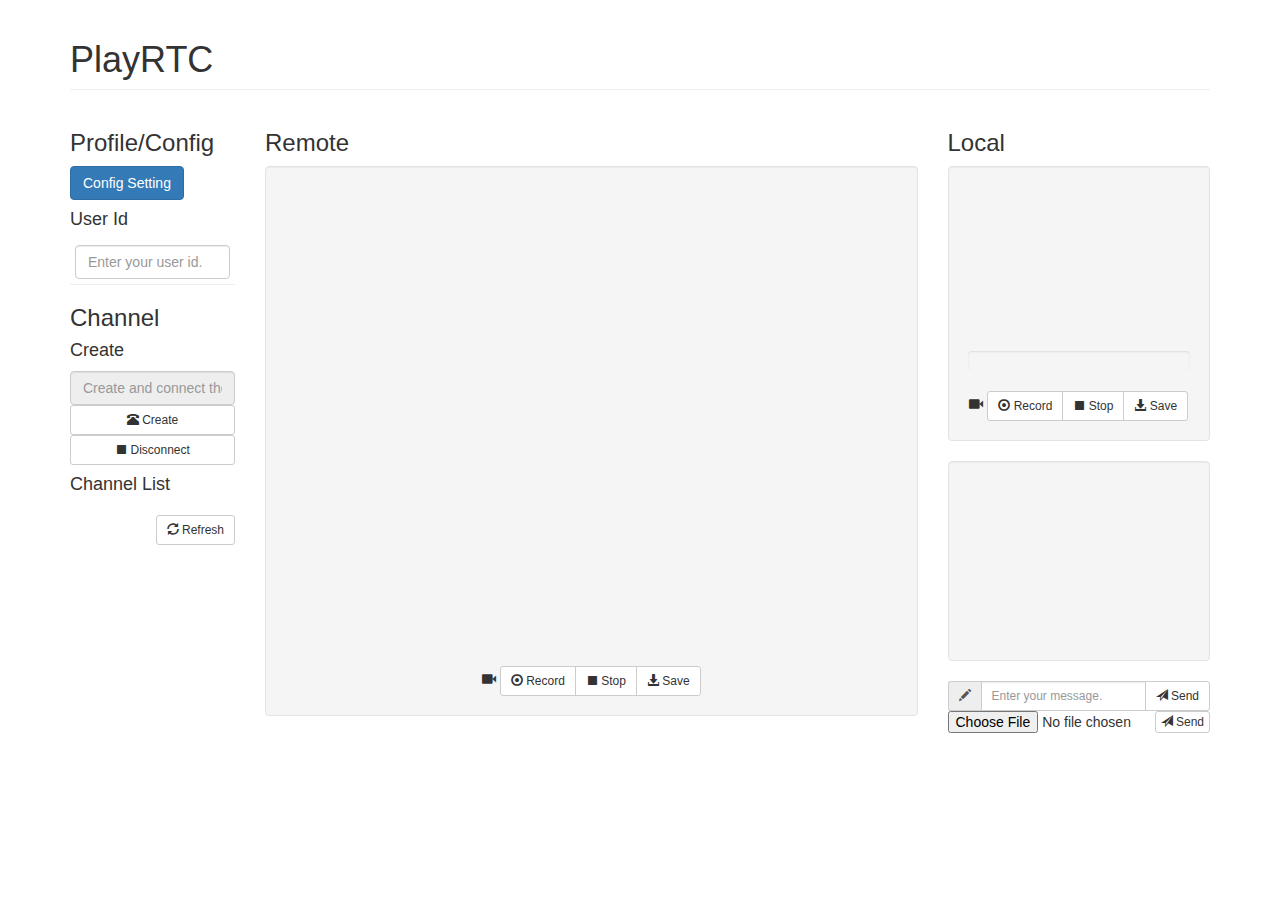
<file: Ear2/WebContent/test.html>
<!DOCTYPE html>
<html lang="en">

<head>
  <title>PlayRTC</title>
  <meta charset="utf-8">
  <link href="//maxcdn.bootstrapcdn.com/bootstrap/3.3.5/css/bootstrap.min.css" rel="stylesheet">
  <style>
    .local-video {
      width: 165px;
      height: 165px;
    }

    .remote-video {
      width: 320px;
      height: 240px;
    }

    @media (min-width: 992px) {
      .remote-video {
        width: 640px;
        height: 480px;
      }
    }

    .chat-timeline {
      height: 200px;
      font-size: 9px;
      overflow: auto;
    }

    .chat-timeline .local {
      color: blue;
    }

    .chat-timeline .remote {
      color: red;
    }

    @media (min-width: 992px) {
      .channel-list {
        font-size: 0.8em;
      }
    }

    .form-group{
      border-bottom: 1px solid #eee;
      padding: 5px;
      width: 100%;
    }
    
    /* The switch - the box around the slider */
	.switch {
	  position: relative;
	  display: inline-block;
	  width: 60px;
	  height: 34px;
	}
	
	/* Hide default HTML checkbox */
	.switch input {display:none;}
	
	/* The slider */
	.slider {
	  position: absolute;
	  cursor: pointer;
	  top: 0;
	  left: 0;
	  right: 0;
	  bottom: 0;
	  background-color: #ccc;
	  -webkit-transition: .4s;
	  transition: .4s;
	}
	
	.slider:before {
	  position: absolute;
	  content: "";
	  height: 26px;
	  width: 26px;
	  left: 4px;
	  bottom: 4px;
	  background-color: white;
	  -webkit-transition: .4s;
	  transition: .4s;
	}
	
	input:checked + .slider {
	  background-color: #2196F3;
	}
	
	input:focus + .slider {
	  box-shadow: 0 0 1px #2196F3;
	}
	
	input:checked + .slider:before {
	  -webkit-transform: translateX(26px);
	  -ms-transform: translateX(26px);
	  transform: translateX(26px);
	}
	
	/* Rounded sliders */
	.slider.round {
	  border-radius: 34px;
	}
	
	.slider.round:before {
	  border-radius: 50%;
	}
  </style>
</head>

<body>
  <div class="container">
    <div class="row">

      <div class="col-md-12">
        <h1 class="page-header">PlayRTC</h1>
      </div>

      <div class="col-md-6 col-md-offset-3 hide">
        <div class="alert alert-info alert-dismissible" role="alert">
          <button type="button" class="close" data-dismiss="alert" aria-label="Close">
            <span aria-hidden="true">&times;</span>
          </button>
          ...
        </div>
      </div>
    </div>

    <div class="row">
      <div class="col-md-2">

        <h2 class="h3">Profile/Config</h2>
        <button type="button" class="btn btn-primary" data-toggle="modal" data-target="#myModal">
          Config Setting
        </button>
        <h3 class="h4">User Id</h3>
        <form>
          <div class="form-group">
            <label class="sr-only" for="userId">User Id</label>
            <input class="form-control" type="text" id="userId" placeholder="Enter your user id." value="">
          </div>
        </form>

        <h2 class="h3">Channel</h2>
        <h3 class="h4">Create</h3>
        <form>
          <div class="from-gruop">
            <input class="form-control" type="text" id="createChannelId" placeholder="Create and connect the channel." value="" readonly="">
            <label class="sr-only" for="createChannelId">Channel Id</label>
          </div>
          <button class="btn btn-default btn-sm btn-block" id="createChannel">
            <span class="glyphicon glyphicon-phone-alt" aria-hidden="true"></span> Create
          </button>
        </form>
        <button class="btn btn-default btn-sm btn-block" id="disconnectChannel">
          <span class="glyphicon glyphicon-stop" aria-hidden="true"></span> Disconnect
        </button>

        <h3 class="h4">Channel List</h3>
        <div class="list-group channel-list" id="channelList"></div>

        <button class="btn btn-default btn-sm pull-right" id="refreshChannel">
          <span class="glyphicon glyphicon-refresh" aria-hidden="true"></span> Refresh
        </button>
      </div>

      <div class="col-md-7">
        <h2 class="h3">Remote</h2>
        <div class="well">
          <video class="remote-video center-block" id="remoteVideo"></video>

          <div class="text-center hide">
            <button class="btn btn-default btn-sm" id="saveFileFromRemote">
              <span class="glyphicon glyphicon-download-alt" aria-hidden="true"></span> Save
            </button>
          </div>

          <div class="text-center">
            <span class="glyphicon glyphicon-facetime-video" aria-hidden="true"></span>
            <div class="btn-group" role="group" aria-label="...">
              <button class="btn btn-default btn-sm" id="startRemoteVideoRecord">
                <span class="glyphicon glyphicon-record" aria-hidden="true"></span> Record
              </button>
              <button class="btn btn-default btn-sm" id="stopRemoteVideoRecord">
                <span class="glyphicon glyphicon-stop" aria-hidden="true"></span> Stop
              </button>
              <button class="btn btn-default btn-sm" id="saveRemoteVideoRecord">
                <span class="glyphicon glyphicon-download-alt" aria-hidden="true"></span> Save
              </button>
            </div>
          </div>
        </div>

      </div>
      <div class="col-md-3">
        <h2 class="h3">Local</h2>
        <div class="well">
          <video class="local-video center-block" id="localVideo" muted></video>

          <div class="progress" id="sendFileToRemoteBarWrapper">
            <div class="progress-bar" id="sendFileToRemoteBar" role="progressbar" aria-valuenow="0" aria-valuemin="0" aria-valuemax="100" style="width:0px;"></div>
          </div>

          <div class="text-center">
            <span class="glyphicon glyphicon-facetime-video" aria-hidden="true"></span>
            <div class="btn-group" role="group" aria-label="...">
              <button class="btn btn-default btn-sm" id="startLocalVideoRecord">
                <span class="glyphicon glyphicon-record" aria-hidden="true"></span> Record
              </button>
              <button class="btn btn-default btn-sm" id="stopLocalVideoRecord">
                <span class="glyphicon glyphicon-stop" aria-hidden="true"></span> Stop
              </button>
              <button class="btn btn-default btn-sm" id="saveLocalVideoRecord">
                <span class="glyphicon glyphicon-download-alt" aria-hidden="true"></span> Save
              </button>
            </div>
          </div>

        </div>

        <div class="well chat-timeline" id="timeline" style="overflow: auto;">
        </div>

        <form>
          <label class="sr-only" for="sendMessage">Transfer Message</label>
          <div class="input-group input-group-sm">
            <div class="input-group-addon">
              <span class="glyphicon glyphicon-pencil" aria-hidden="true"></span>
            </div>
            <input type="text" class="form-control" id="sendMessage" placeholder="Enter your message.">
            <span class="input-group-btn">
              <button class="btn btn-default" id="sendText">
                <span class="glyphicon glyphicon-send" aria-hidden="true"></span> Send
              </button>
            </span>
          </div>
        </form>

        <form class="form-inline">
          <div class="row">
            <div class="col-md-8">
              <label class="sr-only" for="selectFile">Choose File</label>
              <input type="file" id="selectFile">
            </div>
            <div class="col-md-4">
              <button class="btn btn-default btn-xs pull-right" id="sendFile">
                <span class="glyphicon glyphicon-send" aria-hidden="true"></span> Send
              </button>
            </div>
          </div>
        </form>

      </div>
    </div>
  </div>

  <!-- Modal -->
  <div class="modal fade" id="myModal" tabindex="-1" role="dialog" aria-labelledby="myModalLabel">
    <div class="modal-dialog" role="document">
      <div class="modal-content">
        <div class="modal-header">
          <button type="button" class="close" data-dismiss="modal" aria-label="Close"><span aria-hidden="true">&times;</span></button>
          <h4 class="modal-title" id="myModalLabel">Config</h4>
        </div>
        <div class="modal-body">
          <form class="form-inline">
            <div class="form-group">
              <label for="turnIp">Project Key</label><br/>
                <input type="text" class="form-control" value="60ba608a-e228-4530-8711-fa38004719c1" id="projectKey">
            </div>
            <div class="form-group">
              <label for="turnIp">TURN</label><br/>
              <div class="radio">
                <label>
                  <input type="radio" name="optionsRadios" value="nagTurn" checked> 일반
                </label>
              </div>
              <div class="radio">
                <label>
                  <input type="radio" name="optionsRadios" value="userTurn"> 사용자 설정
                </label>
              </div>
            </div>
            <div class="form-group" style="display: none;" id="userTurnSetting">
              <input type="text" class="form-control" id="turnIp" placeholder="127.0.0.1:8888">
              <input type="text" class="form-control" id="turnUsername" placeholder="아이디를 입력하세요">
              <input type="text" class="form-control" id="turnPwd" placeholder="비밀번호를 입력하세요">
            </div>
            <div class="form-group">
              <label for="turnIp">Resolution</label><br/>
              Min <input type="text" class="form-control" value="640" id="minWidth"> X <input type="text" class="form-control" value="480" id="minHeight">
              <br/>
              Max<input type="text" class="form-control" value="640" id="maxWidth"> X <input type="text" class="form-control" value="480" id="maxHeight">
            </div>
            <div class="form-group">
              <label for="turnIp">Bitrate</label><br/>
              Min <input type="text" class="form-control" value="20" id="minBitrate">
              <br/>
              Max<input type="text" class="form-control" value="30" id="maxBitrate">
            </div>
            <div class="form-group">
              <label for="turnIp">Bandwidth</label><br/>
              Video <input type="text" class="form-control" value="1500" id="videoBandwidth"> Data <input type="text" class="form-control" value="1638400" id="dataBandwidth">
            </div>
            <div class="form-group">
              <label for="turnIp">TurnOnly Use</label>&nbsp;&nbsp;&nbsp;&nbsp;&nbsp;&nbsp;<label for="turnIp">Ring Use</label><br/>
				<label class="switch">
				<input type="checkbox" name="ckbTurn" id="ckbTurn">
					<div class="slider round"></div>
				</label>
				&nbsp;&nbsp;&nbsp;&nbsp;&nbsp;&nbsp;&nbsp;&nbsp;&nbsp;&nbsp;&nbsp;&nbsp;
				<label class="switch">
				<input type="checkbox" name="ckbRing" id="ckbRing">
					<div class="slider round"></div>
				</label>
            </div>
          </form>
        </div>
        <div class="modal-footer">
          <button type="button" class="btn btn-default" data-dismiss="modal">Close</button>
          <button type="button" class="btn btn-primary" id="configSave">Save changes</button>
        </div>
      </div>
    </div>
  </div>



  <script src="//code.jquery.com/jquery-2.1.3.min.js"></script>
  <script src="//maxcdn.bootstrapcdn.com/bootstrap/3.3.5/js/bootstrap.min.js"></script>

  <script>
    var g_projectKey = "60ba608a-e228-4530-8711-fa38004719c1";
    var g_iceServers = null;
    var g_video_constrains = {
      minWidth: 640,
      minHeight: 480,
      maxWidth: 640,
      maxHeight: 480
    };
    var g_video_bandwidth = 2500;
    var g_data_bandwidth = 1638400;
    var g_ckbTurn = false;
    var g_ckbRing = false;
    
    $(':radio[name="optionsRadios"]').change(function(){
      if(this.value === "nagTurn"){
        $("#userTurnSetting").hide();
      } else{
        $("#userTurnSetting").show();
      }
    });

    $("#configSave").click(function(){
        var iceServers_value = $(':radio[name="optionsRadios"]:checked').val();

        if(iceServers_value === "nagTurn"){
          g_iceServers = null;
        } else{
          var ip = $("#turnIp").val();
          var username = $("#turnUsername").val();
          var pwd = $("#turnPwd").val();

          if(!ip || !username || !pwd){
            alert("must set turn!!");
            return;
          }

          g_iceServers = [{
            url: "turn:" + ip,
            credential: pwd,
            username: username
          }];
        }
        
        g_projectKey = $("#projectKey").val();

        g_video_constrains.minWidth = parseInt($("#minWidth").val());
        g_video_constrains.minHeight = parseInt($("#minHeight").val());
        g_video_constrains.maxWidth = parseInt($("#maxWidth").val());
        g_video_constrains.maxHeight = parseInt($("#maxHeight").val());

        g_video_bandwidth = parseInt($("#videoBandwidth").val());
        g_data_bandwidth = parseInt($("#dataBandwidth").val());
        g_ckbTurn = $("#ckbTurn").is(":checked");
        g_ckbRing = $("#ckbRing").is(":checked");
        
        channelListApp = new PlayRTC({
            projectKey: g_projectKey,
            video: false,
            audio: false
          });
        $('#channelList').empty();
        getChannelList();

        alert("save completed!!");
    });
    
  </script>

  <script src="//www.playrtc.com/sdk/js/playrtc.js"></script>
  <script>
    'use strict';

    var createChannelButton = document.querySelector('#createChannel');
    var createChannelIdInput = document.querySelector('#createChannelId');
    var refreshChannelButton = document.querySelector('#refreshChannel');
    var channelList = document.querySelector('#channelList');
    var getChannelList;
    var disconnectChannelButton = document.querySelector('#disconnectChannel');
    var startRemoteVideoRecordButton = document.querySelector('#startRemoteVideoRecord');
    var stopRemoteVideoRecordButton = document.querySelector('#stopRemoteVideoRecord');
    var saveRemoteVideoRecordButton = document.querySelector('#saveRemoteVideoRecord');
    var startLocalVideoRecordButton = document.querySelector('#startLocalVideoRecord');
    var stopLocalVideoRecordButton = document.querySelector('#stopLocalVideoRecord');
    var saveLocalVideoRecordButton = document.querySelector('#saveLocalVideoRecord');
    var chattingTimeline = document.querySelector('#timeline');
    var sendMessageInput = document.querySelector('#sendMessage');
    var selectFileInput = document.querySelector('#selectFile');
    var sendTextButton = document.querySelector('#sendText');
    var sendFileButton = document.querySelector('#sendFile');
    var sendFileToRemoteBar = document.querySelector('#sendFileToRemoteBar');
    var sendFileToRemoteBarWrapper = document.querySelector('#sendFileToRemoteBarWrapper');
    var remoteVideo = document.querySelector('#remoteVideo');
    var localVideo = document.querySelector('#localVideo');
    var recordedRemoteVideoBlob;
    var recordedRemoteVoiceBlob;
    var recordedLocalVideoBlob;
    var recordedLocalVoiceBlob;
    var userIdInput = document.querySelector('#userId');
    var userId;
    var app;

    var channelListApp = new PlayRTC({
      projectKey: g_projectKey,
      video: false,
      audio: false
    });


    function getChannelList() {
      channelListApp.getChannelList(function (result) {
        var channels = result.channels;
        var channelsLength = channels.length;

        while (channelList.hasChildNodes()) {
          channelList.removeChild(channelList.firstChild);
        }

        for (var i = 0; i < channelsLength; i++) {
          var channelListAnchor = document.createElement('a');
          var linkIcon = document.createElement('span');

          channelListAnchor.classList.add('list-group-item');
          channelListAnchor.setAttribute('data-channelid', channels[i].channelId);
          channelListAnchor.textContent = channels[i].channelId;

          linkIcon.classList.add('glyphicon', 'glyphicon-menu-right', 'pull-right');
          linkIcon.setAttribute('aria-hidden', 'true');

          channelListAnchor.appendChild(linkIcon);

          channelList.appendChild(channelListAnchor);
        }
      }, function (arg1, arg2){
    	  alert(arg2.error.message);
      });
    }

    getChannelList();


    function rtcStart(){
      app = new PlayRTC({
        projectKey: g_projectKey,
        localMediaTarget: 'localVideo',
        remoteMediaTarget: 'remoteVideo',
        iceServers: g_iceServers,
        video: g_video_constrains,
        bandwidth: {
          video: g_video_bandwidth,
          data: g_data_bandwidth
        },
        onlyTurn: g_ckbTurn,
        ring: g_ckbRing
      });

      app.on('connectChannel', function (channelId) {
        createChannelIdInput.value = channelId;
        getChannelList();
      });

      app.on('disconnectChannel', function (channelId) {
        createChannelIdInput.value = '';

        while (chattingTimeline.hasChildNodes()) {
          chattingTimeline.removeChild(chattingTimeline.firstChild);
        }

        getChannelList();
      });

      app.on('otherDisconnectChannel', function (channelId) {
        remoteVideo.src = '';

        while (chattingTimeline.hasChildNodes()) {
          chattingTimeline.removeChild(chattingTimeline.firstChild);
        }

        getChannelList();
      });
      
      app.on('ring', function(pid, uid){
  		if(window.confirm("수락?")){
  			app.accept(pid);
  		}
  		else{
  			app.reject(pid);
  		}
  	});

      app.on('addDataStream', function (pid, uid, dataChannel) {
        dataChannel.on('message', function (message) {
          var chatParagraph;

          if (message.type === 'text') {
            chatParagraph = document.createElement('p');
            chatParagraph.classList.add('local');
            chatParagraph.textContent = message.data;

            chattingTimeline.appendChild(chatParagraph);
          } else if (message.type === 'binary') {
            PlayRTC.utils.fileDownload(message.blob, message.fileName);
            sendFileToRemoteBar.style.width = '0px';
          }
        });

        dataChannel.on('progress', function (message) {
          var width = sendFileToRemoteBarWrapper.clientWidth;
          var progressbar = (width / message.fragCount) * (message.fragIndex + 1);

          if (message.totalSize === message.fragSize) {
            return;
          }

          sendFileToRemoteBar.style.width = progressbar + 'px';
        });

        dataChannel.on('error', function (event) {
          alert('ERROR. See the log.');
        });
      });
    }

    refreshChannelButton.addEventListener('click', function (event) {
      event.preventDefault();
      getChannelList();
    }, false);

    channelList.addEventListener('click', function (event) {
      rtcStart();
      var channelId = event.target.dataset.channelid;

      userId = userIdInput.value;

      app.connectChannel(channelId, {
    	  peer: {
          uid: userId
    	  }
      });

    }, false);

    createChannelButton.addEventListener('click', function (event) {
      rtcStart();
      event.preventDefault();

      userId = userIdInput.value;

      app.createChannel({
        peer: {
          uid: userId
        }
      })

    }, false);

    disconnectChannelButton.addEventListener('click', function (event) {
      if(!app){
        return;
      }
      event.preventDefault();
      app.disconnectChannel();
    }, false);

    startRemoteVideoRecordButton.addEventListener('click', function (event) {
      if(!app){
        return;
      }
      var peers = app.getAllPeer();
      var hasPeers = peers.length > 0;
      var firstPeerMedia = peers[0].getMedia();

      event.preventDefault();

      if (hasPeers) {
        firstPeerMedia.record();
      }
    }, false);

    stopRemoteVideoRecordButton.addEventListener('click', function (event) {
      if(!app){
        return;
      }
      var peers = app.getAllPeer();
      var hasPeers = peers.length > 0;
      var firstPeerMedia = peers[0].getMedia();

      event.preventDefault();

      if (hasPeers) {
        firstPeerMedia.recordStop(function (blob) {
          recordedRemoteVideoBlob = blob;
        });
      }
    }, false);

    saveRemoteVideoRecordButton.addEventListener('click', function (event) {
      if(!app){
        return;
      }
      event.preventDefault();
      if (recordedRemoteVideoBlob) {
        PlayRTC.utils.fileDownload(recordedRemoteVideoBlob, 'remote-video.webm');
      }
    }, false);

    startLocalVideoRecordButton.addEventListener('click', function (event) {
      if(!app){
        return;
      }
      var media = app.getMedia();

      event.preventDefault();

      if (media) {
        media.record();
      }
    }, false);

    stopLocalVideoRecordButton.addEventListener('click', function (event) {
      if(!app){
        return;
      }
      var media = app.getMedia();

      event.preventDefault();
      if (media) {
        media.recordStop(function (blob) {
          recordedLocalVideoBlob = blob;
        });
      }
    }, false);

    saveLocalVideoRecordButton.addEventListener('click', function (event) {
      if(!app){
        return;
      }
      event.preventDefault();
      if (recordedLocalVideoBlob) {
        PlayRTC.utils.fileDownload(recordedLocalVideoBlob, 'local-video.webm');
      }
    }, false);

    sendTextButton.addEventListener('click', function (event) {
      if(!app){
        return;
      }
      var chatParagraph;
      var message = sendMessageInput.value;

      event.preventDefault();

      if (message) {
        app.sendText(message);

        chatParagraph = document.createElement('p');
        chatParagraph.classList.add('remote');
        chatParagraph.textContent = message;

        chattingTimeline.appendChild(chatParagraph);
      }
      sendMessageInput.value = '';
    }, false);

    sendFileButton.addEventListener('click', function (event) {
      if(!app){
        return;
      }
      var myFile = selectFileInput.files[0];

      event.preventDefault();

      if (!myFile) {
        return false;
      }
      app.sendFile(myFile);
      selectFileInput.value = '';
    }, false);
  </script>
</body>

</html>
</file>
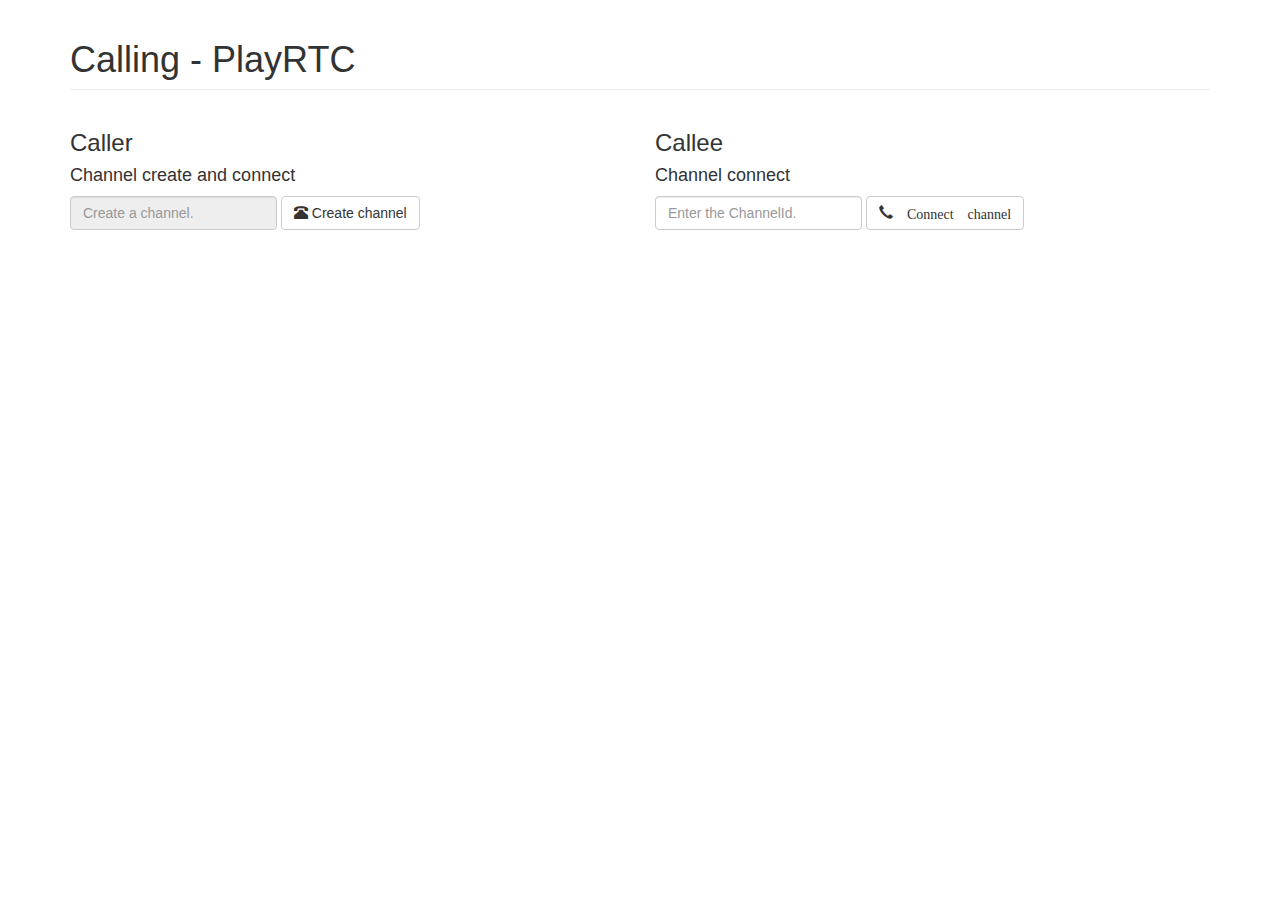
<file: VideoCall/WebContent/calling.html>
<!DOCTYPE html>
<html lang="en">

<head>
  <title>Calling - PlayRTC</title>
  <meta charset="utf-8">
  <link href="//maxcdn.bootstrapcdn.com/bootstrap/3.3.5/css/bootstrap.min.css" rel="stylesheet">
  <style>
    .local-video {
      width: 80px;
      height: 60px;
      z-index: 10;
      position: relative;
      top: -100px;
      right: 30px;
    }

    .remote-video {
      margin-top: 20px;
      margin-bottom: 20px;
      width: 320px;
      height: 240px;
    }
  </style>
</head>

<body>
  <div class="container">
    <div class="row">

      <div class="col-md-12">
        <h1 class="page-header">Calling - PlayRTC</h1>
      </div>

      <div class="col-md-6">
        <h2 class="h3">Caller</h2>
        <h3 class="h4">Channel create and connect</h3>
        <form class="form-inline">
          <div class="form-group">
            <label class="sr-only" for="createChannelId">Channel Id</label>
            <input class="form-control" type="text" id="createChannelId" placeholder="Create a channel." value="" readonly>
          </div>
          <button class="btn btn-default" id="createChannel">
            <span class="glyphicon glyphicon-phone-alt" aria-hidden="true"></span> Create channel
          </button>
        </form>

        <video class="remote-video center-block" id="callerRemoteVideo"></video>
        <video class="local-video pull-right" id="callerLocalVideo"></video>

      </div>

      <div class="col-md-6">
        <h2 class="h3">Callee</h2>

        <h3 class="h4">Channel connect</h3>
        <form class="form-inline">
          <div class="form-group">
            <label class="sr-only" for="connectChannelId">Channel Id</label>
            <input class="form-control" type="text" id="connectChannelId" placeholder="Enter the ChannelId." value="">
          </div>
          <button class="btn btn-default" id="connectChannel">
            <span class="glyphicon glyphicon-earphone" aria-hidden="true"> Connect channel
          </button>
        </form>

        <video class="remote-video center-block" id="calleeRemoteVideo"></video>
        <video class="local-video pull-right" id="calleeLocalVideo"></video>

      </div>

    </div>
  </div>

  <!--<script src="//code.jquery.com/jquery-2.1.3.min.js"></script>-->
  <!--<script src="//maxcdn.bootstrapcdn.com/bootstrap/3.3.5/js/bootstrap.min.js"></script>-->

  <script src="//www.playrtc.com/sdk/js/playrtc.js"></script>
  <script>
    'use strict';

    var createChannelButton = document.querySelector('#createChannel');
    var createChannelIdInput = document.querySelector('#createChannelId');
    var appCaller;

    appCaller = new PlayRTC({
      projectKey: '60ba608a-e228-4530-8711-fa38004719c1',
      localMediaTarget: 'callerLocalVideo',
      remoteMediaTarget: 'callerRemoteVideo',
      ring: true
    });

    appCaller.on('connectChannel', function(channelId) {
      createChannelIdInput.value = channelId;
    });

    appCaller.on('ring', function(pid, uid) {
      if (window.confirm('Would you like to get a call?')) {
        appCaller.accept(pid);
      } else {
        appCaller.reject(pid);
      }
    });

    appCaller.on('accept', function() {
      alert('Peer get your connect.');
    });

    appCaller.on('reject', function() {
      alert('Peer turn down your connect.');
    });

    createChannelButton.addEventListener('click', function(event) {
      event.preventDefault();
      appCaller.createChannel();
    }, false);
  </script>
  <script>
    'use strict';

    var connectChannelIdInput = document.querySelector('#connectChannelId');
    var connectChannelButton = document.querySelector('#connectChannel');
    var appCallee;

    appCallee = new PlayRTC({
      projectKey: '60ba608a-e228-4530-8711-fa38004719c1',
      localMediaTarget: 'calleeLocalVideo',
      remoteMediaTarget: 'calleeRemoteVideo',
      ring: true
    });

    appCallee.on('ring', function(pid, uid) {
      if (window.confirm('Would you like to get a call?')) {
        appCallee.accept(pid);
      } else {
        appCallee.reject(pid);
      }
    });

    connectChannelButton.addEventListener('click', function(event) {
      var channelId = connectChannelIdInput.value;

      event.preventDefault();
      if (!channelId) {
        return;
      }
      appCallee.connectChannel(channelId);
    }, false);
  </script>
</body>

</html>
</file>
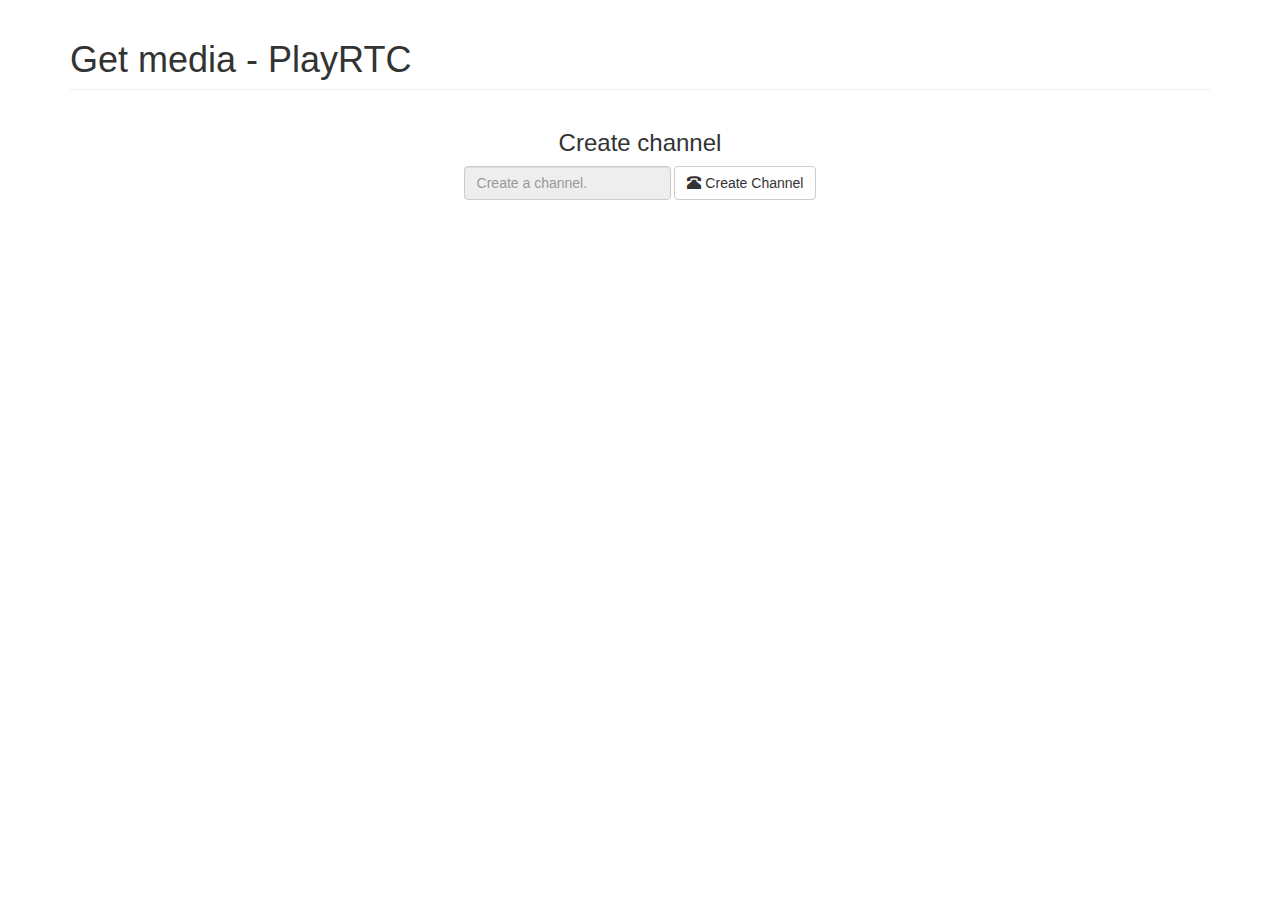
<file: VideoCall/WebContent/get-media.html>
<!DOCTYPE html>
<html lang="en">

<head>
  <title>Get media - PlayRTC</title>
  <meta charset="utf-8">
  <link href="//maxcdn.bootstrapcdn.com/bootstrap/3.3.5/css/bootstrap.min.css" rel="stylesheet">
  <style>
    .local-video {
      margin-top: 20px;
      margin-bottom: 20px;
      width: 320px;
      height: 240px;
    }
  </style>
</head>

<body>
  <div class="container">
    <div class="row">

      <div class="col-md-12">
        <h1 class="page-header">Get media - PlayRTC</h1>
      </div>

      <div class="col-md-12 text-center">
        <h2 class="h3">Create channel</h2>
        <form class="form-inline">
          <div class="form-group">
            <label class="sr-only" for="createChannelId">Channel Id</label>
            <input class="form-control" type="text" id="createChannelId" placeholder="Create a channel." value="" readonly>
          </div>
          <button class="btn btn-default" id="createChannel">
            <span class="glyphicon glyphicon-phone-alt" aria-hidden="true"></span> Create Channel
          </button>
        </form>
      </div>

      <div class="col-md-12">
        <video class="local-video center-block" id="localVideo"></video>
      </div>

    </div>
  </div>

  <!--<script src="//code.jquery.com/jquery-2.1.3.min.js"></script>-->
  <!--<script src="//maxcdn.bootstrapcdn.com/bootstrap/3.3.5/js/bootstrap.min.js"></script>-->

  <script src="//www.playrtc.com/sdk/js/playrtc.js"></script>
  <script>
    'use strict';

    var createChannelButton = document.querySelector('#createChannel');
    var createChannelIdInput = document.querySelector('#createChannelId');
    var app;

    app = new PlayRTC({
      projectKey: '60ba608a-e228-4530-8711-fa38004719c1',
      localMediaTarget: 'localVideo'
    });

    app.on('connectChannel', function(channelId) {
      createChannelIdInput.value = channelId;
    });

    createChannelButton.addEventListener('click', function(event) {
      event.preventDefault();
      app.createChannel();
    }, false);
  </script>
</body>

</html>
</file>
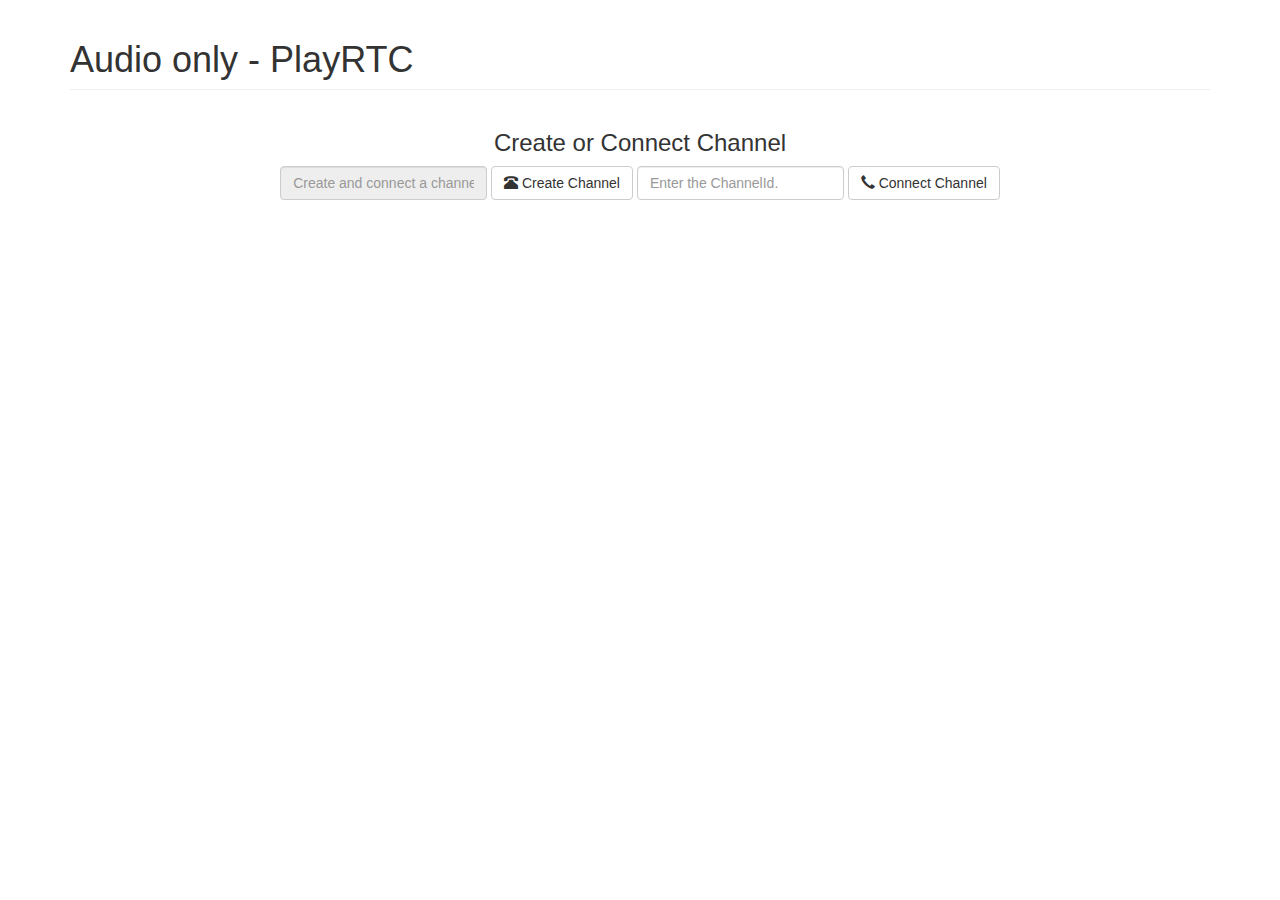
<file: VideoCall/WebContent/mediastream-audio.html>
<!DOCTYPE html>
<html lang="en">

<head>
  <title>Media Stream Audio - PlayRTC</title>
  <meta charset="utf-8">
  <link href="//maxcdn.bootstrapcdn.com/bootstrap/3.3.5/css/bootstrap.min.css" rel="stylesheet">
  <style>
  </style>
</head>

<body>
  <div class="container">
    <div class="row">

      <div class="col-md-12">
        <h1 class="page-header">Audio only - PlayRTC</h1>
      </div>

      <div class="col-md-12 text-center">
        <h2 class="h3">Create or Connect Channel</h2>
        <form class="form-inline">
          <div class="form-group">
            <label class="sr-only" for="createChannelId">Channel Id</label>
            <input class="form-control" type="text" id="createChannelId" placeholder="Create and connect a channel." value="" readonly>
            <button class="btn btn-default" id="createChannel">
              <span class="glyphicon glyphicon-phone-alt" aria-hidden="true"></span> Create Channel
            </button>
          </div>
          <div class="form-group">
            <label class="sr-only" for="connectChannelId">Channel Id</label>
            <input class="form-control" type="text" id="connectChannelId" placeholder="Enter the ChannelId." value="">
            <button class="btn btn-default" id="connectChannel">
              <span class="glyphicon glyphicon-earphone" aria-hidden="true"></span> Connect Channel
            </button>
          </div>
        </form>
      </div>

      <audio id="remoteAudio"></audio>

    </div>
  </div>

  <!--<script src="//code.jquery.com/jquery-2.1.3.min.js"></script>-->
  <!--<script src="//maxcdn.bootstrapcdn.com/bootstrap/3.3.5/js/bootstrap.min.js"></script>-->

  <script src="//www.playrtc.com/sdk/js/playrtc.js"></script>
  <script>
    'use strict';

    var createChannelButton = document.querySelector('#createChannel');
    var connectChannelButton = document.querySelector('#connectChannel');
    var createChannelIdInput = document.querySelector('#createChannelId');
    var connectChannelIdInput = document.querySelector('#connectChannelId');
    var app;

    app = new PlayRTC({
      video: false,
      audio: true,
      projectKey: '60ba608a-e228-4530-8711-fa38004719c1',
      remoteMediaTarget: 'remoteAudio'
    });

    app.on('connectChannel', function(channelId) {
      createChannelIdInput.value = channelId;
    });

    createChannelButton.addEventListener('click', function(event) {
      event.preventDefault();
      app.createChannel();
    }, false);

    connectChannelButton.addEventListener('click', function(event) {
      var channelId = connectChannelIdInput.value;
      event.preventDefault();
      if (!channelId) {
        return;
      }
      app.connectChannel(channelId);
    }, false);
  </script>
</body>

</html>
</file>
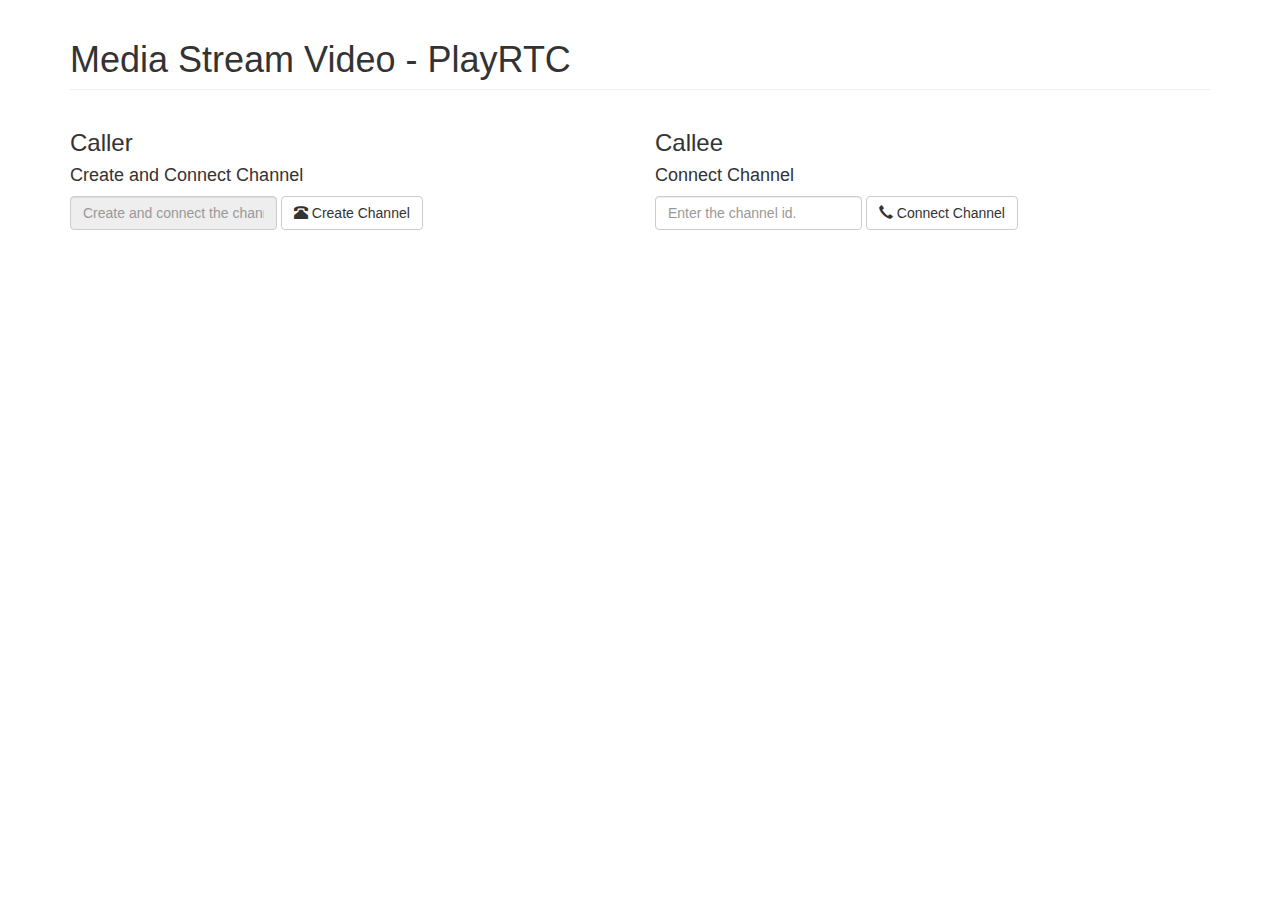
<file: VideoCall/WebContent/mediastream-video.html>
<!DOCTYPE html>
<html lang="en">

<head>
  <title>Media Stream Video - PlayRTC</title>
  <meta charset="utf-8">
  <link href="//maxcdn.bootstrapcdn.com/bootstrap/3.3.5/css/bootstrap.min.css" rel="stylesheet">
  <style>
    .local-video {
      width: 80px;
      height: 60px;
      z-index: 10;
      position: relative;
      top: -100px;
      right: 30px;
    }

    .remote-video {
      margin-top: 20px;
      margin-bottom: 20px;
      width: 320px;
      height: 240px;
    }
  </style>
</head>

<body>
  <div class="container">
    <div class="row">

      <div class="col-md-12">
        <h1 class="page-header">Media Stream Video - PlayRTC</h1>
      </div>

      <div class="col-md-6">
        <h2 class="h3">Caller</h2>
        <h3 class="h4">Create and Connect Channel</h3>
        <form class="form-inline">
          <div class="form-group">
            <label class="sr-only" for="createChannelId">Channel Id</label>
            <input class="form-control" type="text" id="createChannelId" placeholder="Create and connect the channel." value="" readonly>
          </div>
          <button class="btn btn-default" id="createChannel">
            <span class="glyphicon glyphicon-phone-alt" aria-hidden="true"></span> Create Channel
          </button>
        </form>

        <video class="remote-video center-block" id="callerRemoteVideo"></video>
        <video class="local-video pull-right" id="callerLocalVideo"></video>

      </div>

      <div class="col-md-6">
        <h2 class="h3">Callee</h2>
        <h3 class="h4">Connect Channel</h3>
        <form class="form-inline">
          <div class="form-group">
            <label class="sr-only" for="connectChannelId">Channel Id</label>
            <input class="form-control" type="text" id="connectChannelId" placeholder="Enter the channel id." value="">
          </div>
          <button class="btn btn-default" id="connectChannel">
            <span class="glyphicon glyphicon-earphone" aria-hidden="true"></span> Connect Channel
          </button>
        </form>

        <video class="remote-video center-block" id="calleeRemoteVideo"></video>
        <video class="local-video pull-right" id="calleeLocalVideo"></video>

      </div>

    </div>
  </div>

  <!--<script src="//code.jquery.com/jquery-2.1.3.min.js"></script>-->
  <!--<script src="//maxcdn.bootstrapcdn.com/bootstrap/3.3.5/js/bootstrap.min.js"></script>-->

  <script src="//www.playrtc.com/sdk/js/playrtc.js"></script>
  <script>
    'use strict';

    var createChannelButton = document.querySelector('#createChannel');
    var createChannelIdInput = document.querySelector('#createChannelId');
    var appCaller;

    appCaller = new PlayRTC({
      projectKey: '60ba608a-e228-4530-8711-fa38004719c1',
      localMediaTarget: 'callerLocalVideo',
      remoteMediaTarget: 'callerRemoteVideo'
    });

    appCaller.on('connectChannel', function(channelId) {
      createChannelIdInput.value = channelId;
    });

    createChannelButton.addEventListener('click', function(event) {
      event.preventDefault();
      appCaller.createChannel();
    }, false);
  </script>
  <script>
    'use strict';

    var connectChannelIdInput = document.querySelector('#connectChannelId');
    var connectChannelButton = document.querySelector('#connectChannel');
    var appCallee;

    appCallee = new PlayRTC({
      projectKey: '60ba608a-e228-4530-8711-fa38004719c1',
      localMediaTarget: 'calleeLocalVideo',
      remoteMediaTarget: 'calleeRemoteVideo'
    });

    connectChannelButton.addEventListener('click', function(event) {
      var channelId = connectChannelIdInput.value;

      event.preventDefault();
      if (!channelId) {
        return;
      }
      appCallee.connectChannel(channelId);
    }, false);
  </script>
</body>

</html>
</file>
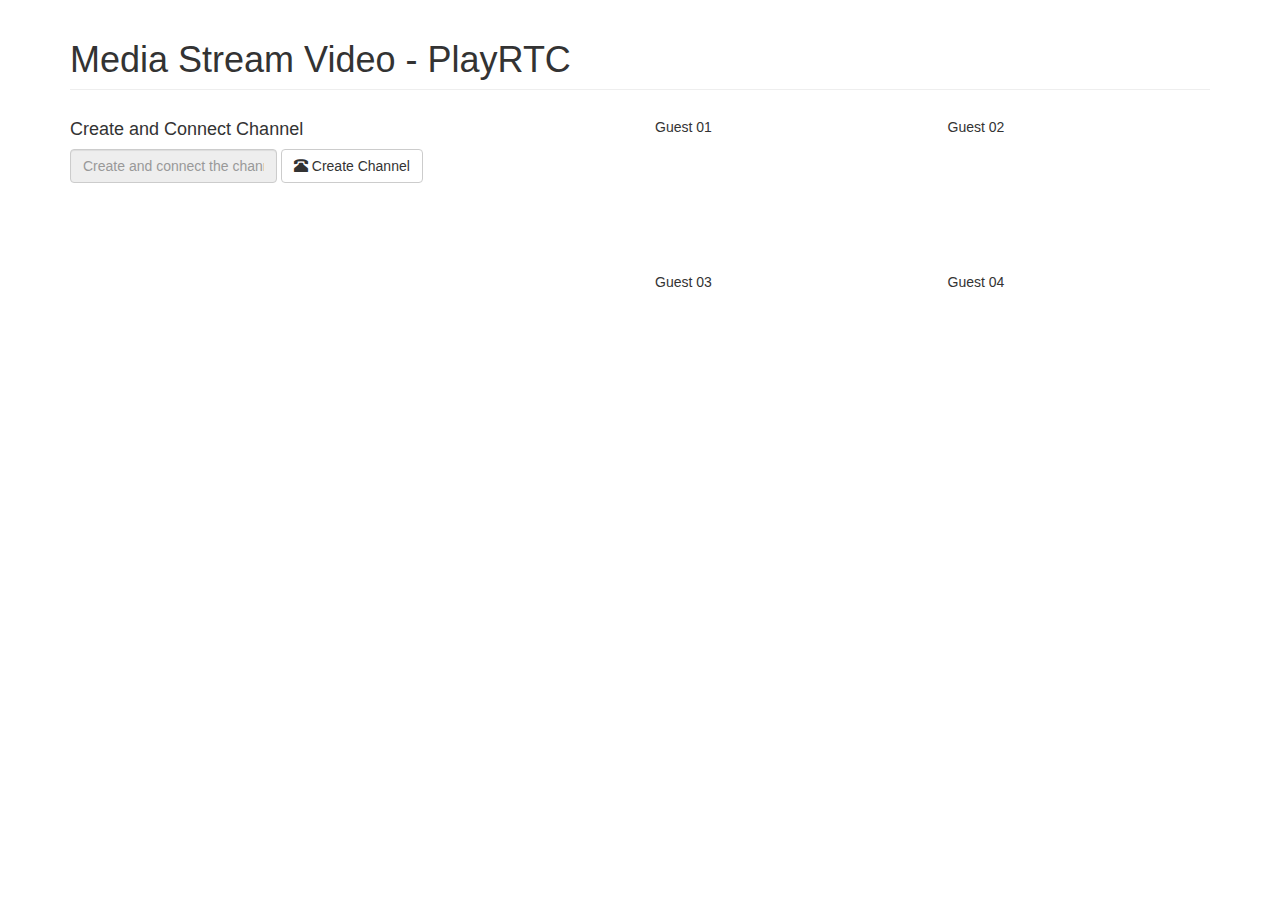
<file: VideoCall/WebContent/multiple-call.html>
<!DOCTYPE html>
<html lang="en">

<head>
  <title>Media Stream Video - PlayRTC</title>
  <meta charset="utf-8">
  <link href="//maxcdn.bootstrapcdn.com/bootstrap/3.3.5/css/bootstrap.min.css" rel="stylesheet">
  <style>
    .my-video {
      margin-top: 20px;
      margin-bottom: 20px;
      width: 320px;
      height: 240px;
    }

    .guest-video {
      width: 160px;
      height: 120px;
    }
  </style>
</head>

<body>
  <div class="container">
    <div class="row">

      <div class="col-md-12">
        <h1 class="page-header">Media Stream Video - PlayRTC</h1>
      </div>

      <div class="col-md-6">
        <h3 class="h4">Create and Connect Channel</h3>
        <form class="form-inline">
          <div class="form-group">
            <label class="sr-only" for="createChannelId">Channel Id</label>
            <input class="form-control" type="text" id="createChannelId" placeholder="Create and connect the channel." value="" readonly>
          </div>
          <button class="btn btn-default" id="createChannel">
            <span class="glyphicon glyphicon-phone-alt" aria-hidden="true"></span> Create Channel
          </button>
        </form>

        <video class="my-video center-block" id="myVideo"></video>

      </div>

      <div class="col-md-6">
        <div class="row">
          <div class="col-md-6">
            <h2 class="h5">Guest 01</h2>
            <video class="guest-video center-block" id="guest01Video"></video>
          </div>

          <div class="col-md-6">
            <h2 class="h5">Guest 02</h2>
            <video class="guest-video center-block" id="guest02Video"></video>
          </div>
        </div>

        <div class="row">
          <div class="col-md-6">
            <h2 class="h5">Guest 03</h2>
            <video class="guest-video center-block" id="guest03Video"></video>
          </div>

          <div class="col-md-6">
            <h2 class="h5">Guest 04</h2>
            <video class="guest-video center-block" id="guest04Video"></video>
          </div>
        </div>

      </div>

    </div>
  </div>

  <!--<script src="//code.jquery.com/jquery-2.1.3.min.js"></script>-->
  <!--<script src="//maxcdn.bootstrapcdn.com/bootstrap/3.3.5/js/bootstrap.min.js"></script>-->

  <script src="//www.playrtc.com/sdk/js/playrtc.js"></script>
  <script>
    'use strict';

    var createChannelButton = document.querySelector('#createChannel');
    var createChannelIdInput = document.querySelector('#createChannelId');
    var appCaller;

    appCaller = new PlayRTC({
      projectKey: '60ba608a-e228-4530-8711-fa38004719c1',
      localMediaTarget: 'callerLocalVideo',
      remoteMediaTarget: 'callerRemoteVideo'
    });

    appCaller.on('connectChannel', function(channelId) {
      createChannelIdInput.value = channelId;
    });

    createChannelButton.addEventListener('click', function(event) {
      event.preventDefault();
      appCaller.createChannel();
    }, false);
  </script>
</body>

</html>
</file>
